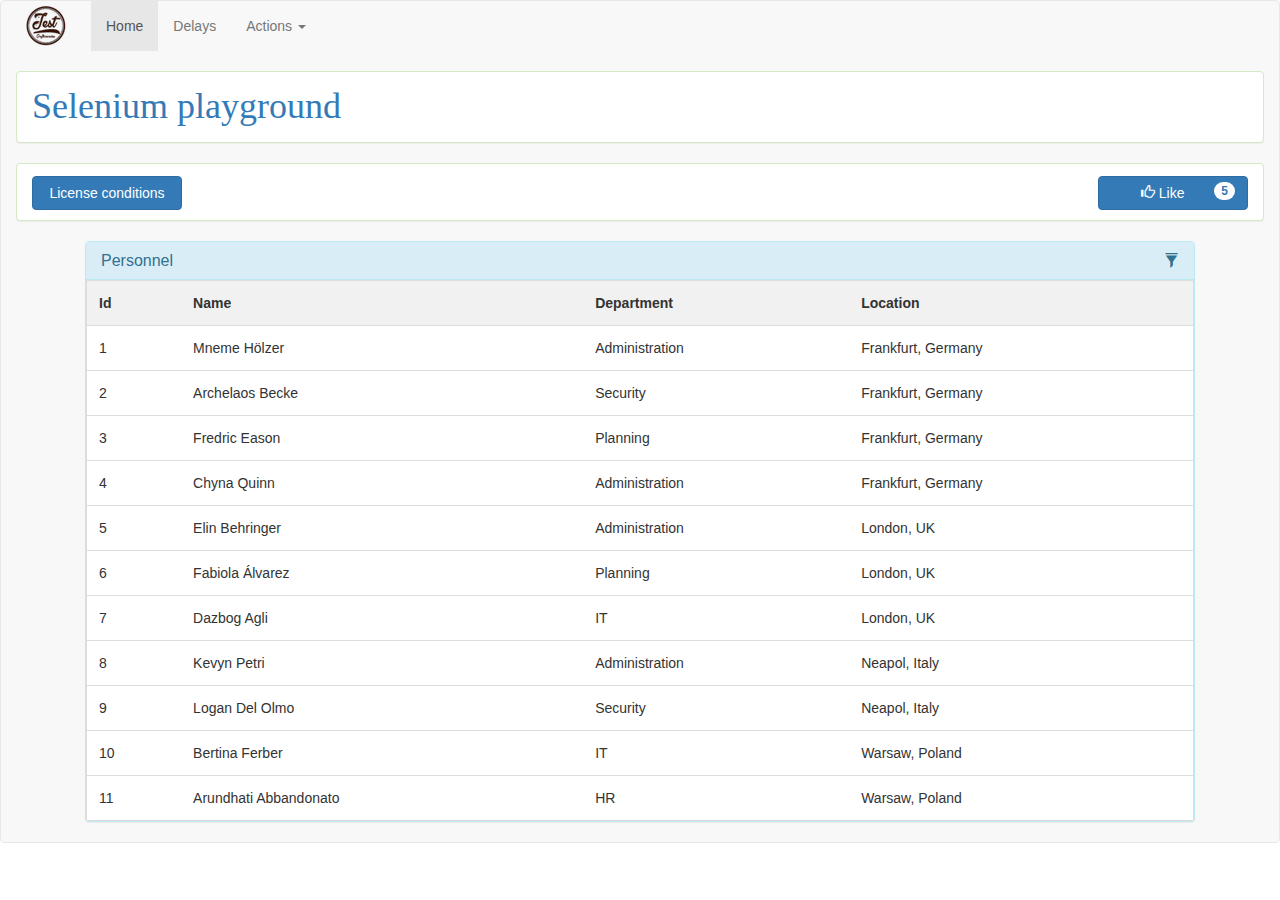
<file: selenium-exceptions/src/main/resources/selenium-playgroud-page/index.html>
<!doctype html>
<html lang="en">
<head>
    <title>Selenium playground</title>
    <meta charset="utf-8">
    <meta name="author" content="Grzegorz Szczutkowski">
    <meta name="viewport" content="width=device-width, initial-scale=1, shrink-to-fit=no">

    <link rel="stylesheet" href="css/filtered-table.css">
    <link rel="stylesheet" href="css/general.css">

    <link rel="stylesheet" href="https://maxcdn.bootstrapcdn.com/bootstrap/3.3.7/css/bootstrap.min.css">
    <script src="https://ajax.googleapis.com/ajax/libs/jquery/3.2.1/jquery.min.js"></script>
    <script src="https://maxcdn.bootstrapcdn.com/bootstrap/3.3.7/js/bootstrap.min.js"></script>

</head>
<body>
    <!--Navbar-->
    <nav class="navbar navbar-default">
        <div class="container-fluid">
            <!-- Brand and toggle get grouped for better mobile display -->
            <div class="navbar-header">
                <button type="button" class="navbar-toggle collapsed" data-toggle="collapse"
                        data-target="#navbar-collapse-list" aria-expanded="false">
                    <span class="sr-only">Toggle navigation</span>
                    <span class="icon-bar"></span>
                    <span class="icon-bar"></span>
                    <span class="icon-bar"></span>
                </button>
                <a id="page-brand" class="navbar-brand" href="#">
                    <img id="page-brand-logo" class="logo" src="img/test-craftsmanship-logo.png" alt="Test Craftsmanship">
                </a>
            </div>

            <!-- Collect the nav links, forms, and other content for toggling -->
            <div id="navbar-collapse-list" class="collapse navbar-collapse">
                <ul id="navbar-list" class="nav navbar-nav">
                    <li id="navbar-item-home" class="active"><a href="index.html">Home <span
                            class="sr-only">(current)</span></a></li>
                    <li id="navbar-item-delays"><a href="delays.html">Delays</a></li>
                    <li id="navbar-item-actions" class="dropdown">
                        <a href="#" class="dropdown-toggle" data-toggle="dropdown" role="button" aria-haspopup="true"
                           aria-expanded="false">Actions <span class="caret"></span></a>
                        <ul id="navbar-item-actions-dropdown" class="dropdown-menu">
                            <li id="navbar-item-action-wait-for-alert">
                                <a href="" onclick="showAlertAfterRandomTime();return false;">Append banner</a>
                            </li>
                            <li><a href="#">Another action</a></li>
                            <li><a href="#">Something else here</a></li>
                            <li role="separator" class="divider"></li>
                            <li><a href="#">Separated link</a></li>
                            <li role="separator" class="divider"></li>
                            <li><a href="#">One more separated link</a></li>
                        </ul>
                    </li>
                </ul>
                <br><br><br>
                <div id="append-banner-after"></div>

                <div class="row panel panel-success">
                    <div class="col-md-12">
                        <h1 id="page-heading">
                            <a id="page-heading-title">Selenium playground</a>
                            <a id="page-heading-timer" class="right"></a>
                        </h1>
                    </div>
                </div>

                <div class="row panel panel-success">
                    <div class="col-sm-6">
                        <!-- Button triggering modal -->
                        <button id="open-modal-window-btn" type="button" class="btn-primary btn" data-toggle="modal"
                                data-target="#modal-window">
                            License conditions
                        </button>
                    </div>
                    <div class="col-sm-6" -->
                        <button id="like-it" type="button" class="btn btn-primary right" onclick="updateLikesValue()">
                            <span id="number-of-likes" class="badge right">5</span>
                            <span class="glyphicon glyphicon-thumbs-up"></span>
                            Like
                        </button>
                    </div>
                </div>

                <!-- Filtered list -->
                <div class="container">
                    <div class="col-md-12">
                        <div class="panel panel-info">
                            <div class="panel-heading">
                                <h2 id="task-table-title" class="panel-title">Personnel</h2>
                                <div class="pull-right">
                                <span id="task-table-open-filter-btn" class="clickable filter"
                                      data-toggle="tooltip" title="Toggle table filter"
                                      data-container="body">
                                    <i class="glyphicon glyphicon-filter"></i>
                                </span>
                                </div>
                            </div>
                            <div class="panel-body">
                                <input id="task-table-filter" type="text" class="form-control"
                                       data-action="filter" data-filters="#personnel-table"
                                       placeholder="Filter Tasks"/>
                            </div>
                            <table id="personnel-table" class="filtered-table">
                                <thead>
                                    <tr class="header">
                                        <th>Id</th>
                                        <th>Name</th>
                                        <th>Department</th>
                                        <th>Location</th>
                                    </tr>
                                </thead>
                                <tbody>
                                    <tr>
                                        <td>1</td>
                                        <td>Mneme Hölzer</td>
                                        <td>Administration</td>
                                        <td>Frankfurt, Germany</td>
                                    </tr>
                                    <tr>
                                        <td>2</td>
                                        <td>Archelaos Becke</td>
                                        <td>Security</td>
                                        <td>Frankfurt, Germany</td>
                                    </tr>
                                    <tr>
                                        <td>3</td>
                                        <td>Fredric Eason</td>
                                        <td>Planning</td>
                                        <td>Frankfurt, Germany</td>
                                    </tr>
                                    <tr>
                                        <td>4</td>
                                        <td>Chyna Quinn</td>
                                        <td>Administration</td>
                                        <td>Frankfurt, Germany</td>
                                    </tr>
                                    <tr>
                                        <td>5</td>
                                        <td>Elin Behringer</td>
                                        <td>Administration</td>
                                        <td>London, UK</td>
                                    </tr>
                                    <tr>
                                        <td>6</td>
                                        <td>Fabiola Álvarez</td>
                                        <td>Planning</td>
                                        <td>London, UK</td>
                                    </tr>
                                    <tr>
                                        <td>7</td>
                                        <td>Dazbog Agli</td>
                                        <td>IT</td>
                                        <td>London, UK</td>
                                    </tr>
                                    <tr>
                                        <td>8</td>
                                        <td>Kevyn Petri</td>
                                        <td>Administration</td>
                                        <td>Neapol, Italy</td>
                                    </tr>
                                    <tr>
                                        <td>9</td>
                                        <td>Logan Del Olmo</td>
                                        <td>Security</td>
                                        <td>Neapol, Italy</td>
                                    </tr>
                                    <tr>
                                        <td>10</td>
                                        <td>Bertina Ferber</td>
                                        <td>IT</td>
                                        <td>Warsaw, Poland</td>
                                    </tr>
                                    <tr>
                                        <td>11</td>
                                        <td>Arundhati Abbandonato</td>
                                        <td>HR</td>
                                        <td>Warsaw, Poland</td>
                                    </tr>
                                </tbody>
                            </table>
                        </div>
                    </div>
                </div>

                <!-- Modal dialog -->
                <div id="modal-window" class="modal fade" tabindex="-1" role="dialog"
                     aria-labelledby="exampleModalLabel" aria-hidden="true">
                    <div class="modal-dialog" role="document">
                        <div class="modal-content">
                            <div class="modal-header">
                                <h4 class="modal-title" id="exampleModalLabel">Open source liense conditions
                                    <button type="button" class="close" data-dismiss="modal" aria-label="Close">
                                        <span aria-hidden="true">&times;</span>
                                    </button>
                                </h4>
                            </div>
                            <div id="license-conditions" class="modal-body">
                                Subject to the terms and conditions of this License, each Contributor hereby grants to You a perpetual, worldwide, non-exclusive, no-charge, royalty-free, irrevocable (except as stated in this section) patent license to make, have made, use, offer to sell, sell, import, and otherwise transfer the Work, where such license applies only to those patent claims licensable by such Contributor that are necessarily infringed by their Contribution(s) alone or by combination of their Contribution(s) with the Work to which such Contribution(s) was submitted. If You institute patent litigation against any entity (including a cross-claim or counterclaim in a lawsuit) alleging that the Work or a Contribution incorporated within the Work constitutes direct or contributory patent infringement, then any patent licenses granted to You under this License for that Work shall terminate as of the date such litigation is filed.
                                <br/><br/>
                                <label>
                                    <input id="accept-license-checkbox" type="checkbox"> Accept license conditions
                                </label>
                            </div>
                            <div class="modal-footer">
                                <button id="close-btn" type="button" class="btn btn-secondary"
                                        data-dismiss="modal">Close</button>
                                <button id="save-btn" type="button"
                                        class="btn btn-primary">Save changes</button>
                            </div>
                        </div>
                    </div>
                </div>

            </div>
        </div>
    </nav>
    <script src="js/filtered-list.js"></script>
    <script src="js/timer.js"></script>
    <script src="js/general.js"></script>
</body>
</html>
</file>
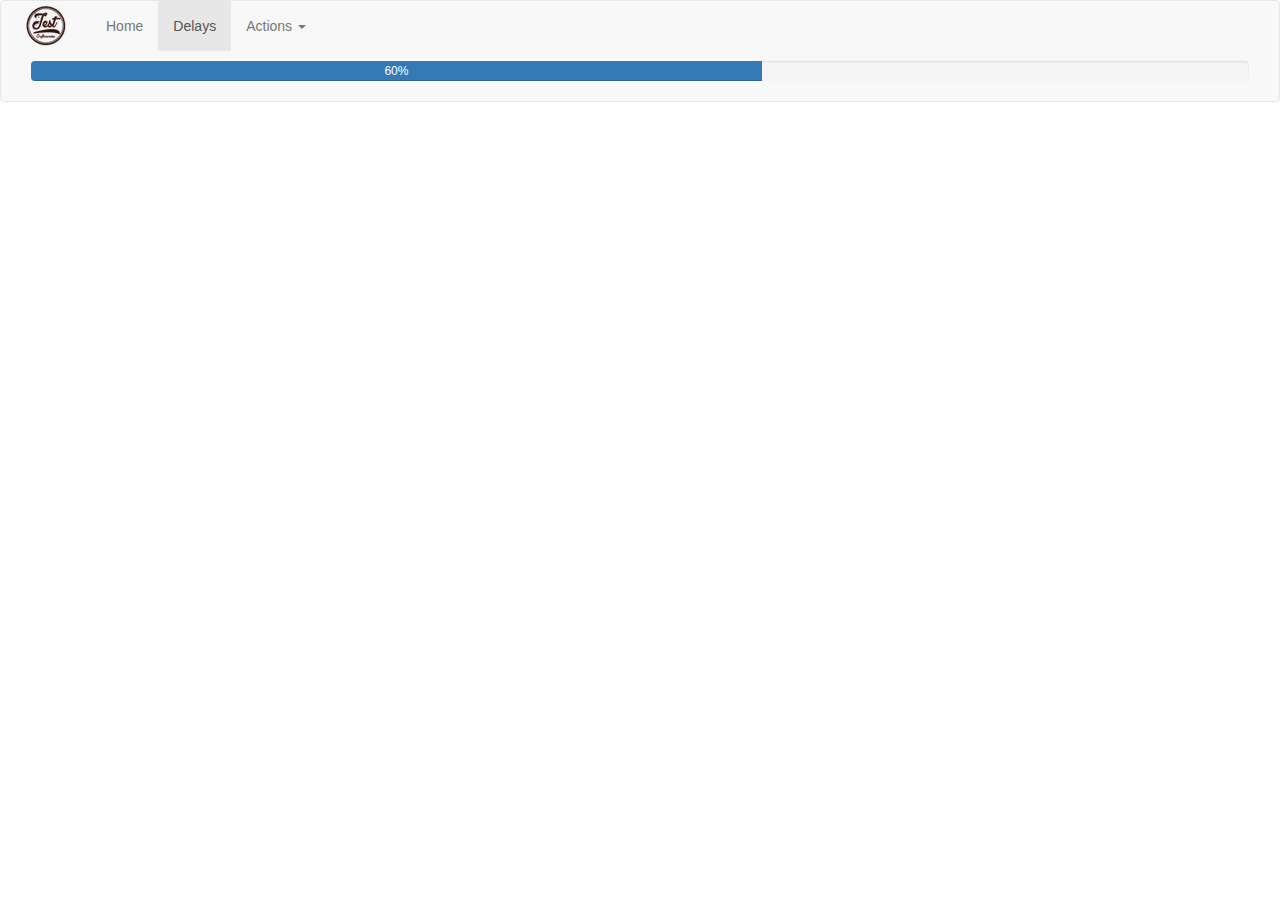
<file: selenium-exceptions/src/main/resources/selenium-playgroud-page/delays.html>
<!doctype html>
<html lang="en">
<head>
    <title>Selenium playground</title>
    <meta charset="utf-8">
    <meta name="author" content="Grzegorz Szczutkowski">
    <meta name="viewport" content="width=device-width, initial-scale=1, shrink-to-fit=no">

    <link rel="stylesheet" href="css/slow-filtered-table.css">
    <link rel="stylesheet" href="css/general.css">

    <link rel="stylesheet" href="https://maxcdn.bootstrapcdn.com/bootstrap/3.3.7/css/bootstrap.min.css">
    <script src="https://ajax.googleapis.com/ajax/libs/jquery/3.2.1/jquery.min.js"></script>
    <script src="https://maxcdn.bootstrapcdn.com/bootstrap/3.3.7/js/bootstrap.min.js"></script>

</head>

<body>

    <!--Navbar-->
    <nav onload="funcx()" class="navbar navbar-default">
        <div class="container-fluid">
            <!-- Brand and toggle get grouped for better mobile display -->
            <div class="navbar-header">
                <button type="button" class="navbar-toggle collapsed" data-toggle="collapse"
                        data-target="#navbar-collapse-list" aria-expanded="false">
                    <span class="sr-only">Toggle navigation</span>
                    <span class="icon-bar"></span>
                    <span class="icon-bar"></span>
                    <span class="icon-bar"></span>
                </button>
                <a id="page-brand" class="navbar-brand" href="#">
                    <img id="page-brand-logo" class="logo" src="img/test-craftsmanship-logo.png" alt="Test Craftsmanship">
                </a>
            </div>

            <!-- Collect the nav links, forms, and other content for toggling -->
            <div id="navbar-collapse-list" class="collapse navbar-collapse">
                <ul id="navbar-list" class="nav navbar-nav">
                    <li id="navbar-item-home">
                        <a href="index.html">Home </a>
                    </li>
                    <li id="navbar-item-delays" class="active">
                        <a href="delays.html">Delays <span class="sr-only">(current)</span></a>
                    </li>
                    <li id="navbar-item-actions" class="dropdown">
                        <a href="#" class="dropdown-toggle" data-toggle="dropdown" role="button"
                           aria-haspopup="true" aria-expanded="false">Actions <span class="caret"></span>
                        </a>
                        <ul id="navbar-item-actions-dropdown" class="dropdown-menu">
                            <li id="navbar-item-action-wait-for-alert">
                                <a href="" onclick="showAlertAfterRandomTime();return false;">Wait for alert</a>
                            </li>
                            <li><a target="_blank" href="index.html">Open Home in new tab</a></li>
                            <li><a href="#">Another action</a></li>
                            <li><a href="#">Something else here</a></li>
                            <li role="separator" class="divider"></li>
                            <li><a href="#">Separated link</a></li>
                            <li role="separator" class="divider"></li>
                            <li><a href="#">One more separated link</a></li>
                        </ul>
                    </li>
                </ul>
                <br><br><br>

                <div id="progress-section" class="progress">
                    <div id="progress-bar" class="progress-bar" role="progressbar"
                         aria-valuenow="0" aria-valuemin="0" aria-valuemax="100" style="width:0%">
                        0%
                    </div>
                </div>
                <div class="container" id="page-content">
                    <div class="row">
                        <div class="col-sm-12">
                            <div id="append-banner-after"></div>
                            <div class="panel panel-info">
                                <div class="panel-heading">
                                    <h3 class="panel-title">Visitors</h3>
                                </div>

                                <div class="panel-body">
                                    <input type="text" id="search-names-input" class="form-control"
                                           data-action="filter" onkeyup="filterDataWithDelay()"
                                           placeholder="Search for names.." title="Type in a name">
                                </div>

                                <table id="country-table" class="filtered-table">
                                    <thead>
                                        <tr class="header">
                                            <th style="width:60%;">Name</th>
                                            <th style="width:40%;">Country</th>
                                        </tr>
                                    </thead>
                                    <tbody>
                                        <tr>
                                            <td>Gertrud Zavala</td>
                                            <td>Germany</td>
                                        </tr>
                                        <tr>
                                            <td>Lakshmi Wallace</td>
                                            <td>Sweden</td>
                                        </tr>
                                        <tr>
                                            <td>Kaylin Terry</td>
                                            <td>UK</td>
                                        </tr>
                                        <tr>
                                            <td>Ernestine Schmitz</td>
                                            <td>Germany</td>
                                        </tr>
                                        <tr>
                                            <td>Jaime Borghi</td>
                                            <td>Canada</td>
                                        </tr>
                                        <tr>
                                            <td>Iolanda Pettigrew</td>
                                            <td>Italy</td>
                                        </tr>
                                        <tr>
                                            <td>Dora Von Brandt</td>
                                            <td>UK</td>
                                        </tr>
                                        <tr>
                                            <td>Ninon Plourde</td>
                                            <td>France</td>
                                        </tr>
                                        <tr>
                                            <td>Perla Armando</td>
                                            <td>Italy</td>
                                        </tr>
                                        <tr>
                                            <td>Roosevelt Colton</td>
                                            <td>UK</td>
                                        </tr>
                                        <tr>
                                            <td>Géraldine D'aramitz</td>
                                            <td>France</td>
                                        </tr>
                                    </tbody>
                                </table>
                            </div>
                        </div>
                    </div>
                </div>
            </div><!-- /.navbar-collapse -->
        </div><!-- /.container-fluid -->
    </nav>

    <script src="js/delays-handling.js"></script>
    <script src="js/general.js"></script>
</body>
</html>
</file>
<file: selenium-exceptions/src/main/resources/selenium-playgroud-page/css/filtered-table.css>
.panel-body {
    display: none;
}

.clickable {
    cursor: pointer;
}

.btn {
    margin-top: 2px;
    font-size: 16px;
    width: 150px;
    white-space: normal;
}
</file>
<file: selenium-exceptions/src/main/resources/selenium-playgroud-page/css/general.css>
#page-heading {
    margin-top: 5px;
    margin-bottom: 5px;
    font-family: Impact;
}

#page-content {
    display: none;
}

.logo {
    margin-top: -10px;
    padding: 0 10px;
    }

.row {
    margin-top: 10px;
    padding-top: 10px;
    padding-bottom: 10px;
}

.modal-body {
    text-align: justify;
}

.right {
    float: right;
}

* {
    box-sizing: border-box;
}

.panel-heading div {
    margin-top: -18px;
    font-size: 15px;
}

.panel-heading div span {
    margin-left: 5px;
}

.filtered-table {
    border-collapse: collapse;
    width: 100%;
    border: 1px solid #ddd;
    font-size: 18px;
}

.filtered-table th, .filtered-table td {
    text-align: left;
    padding: 12px;
}

.filtered-table tr {
    border-bottom: 1px solid #ddd;
    font-size: 14px;
}

.filtered-table tr.header, .filtered-table tr:hover {
    background-color: #f1f1f1;
}
</file>
<file: selenium-exceptions/src/main/resources/selenium-playgroud-page/css/slow-filtered-table.css>
#search-names-input {
    background-position: 10px 10px;
    background-repeat: no-repeat;
    width: 100%;
    font-size: 14px;
    padding: 12px 20px 12px 40px;
    border: 1px solid #ddd;
}
</file>
